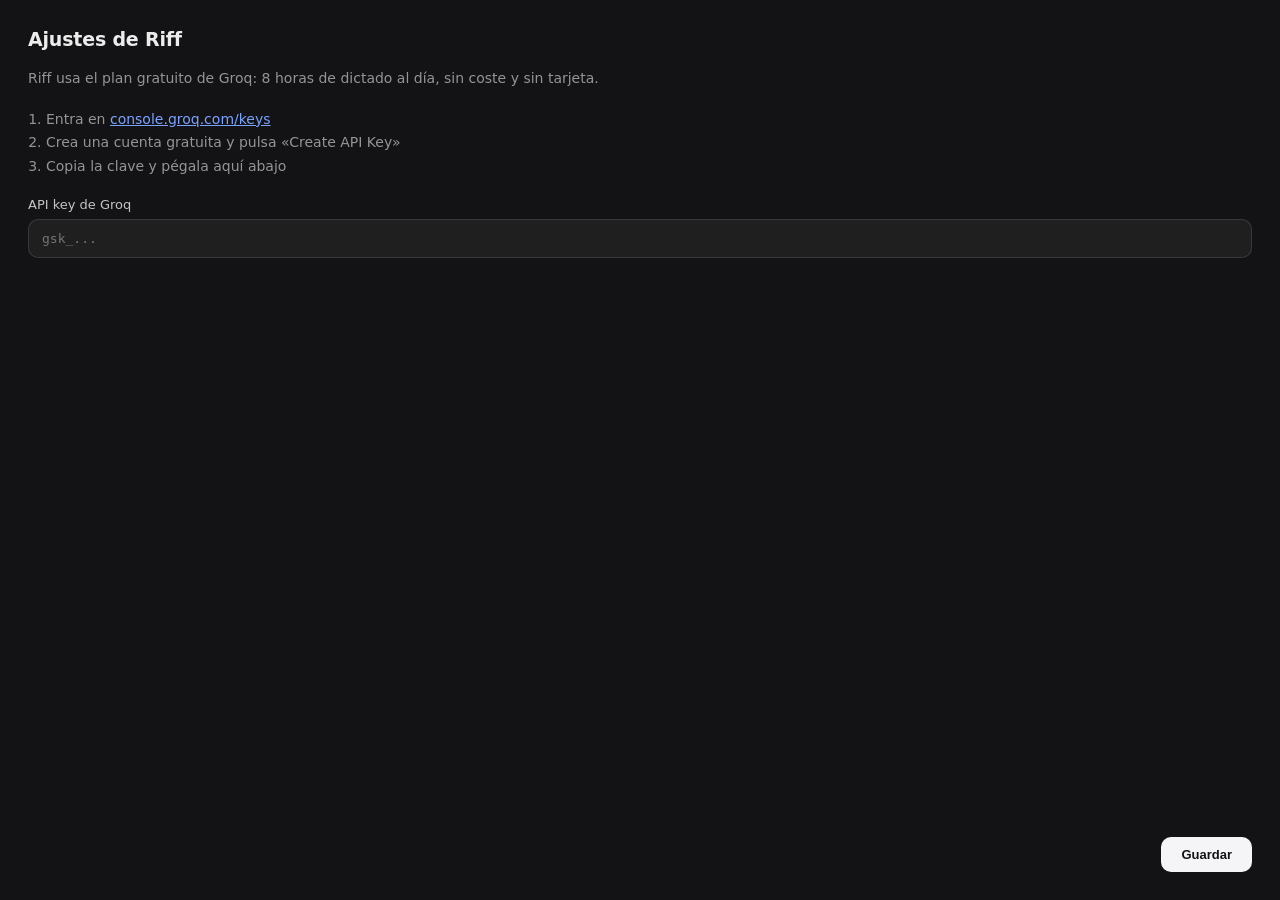
<file: src/settings.html>
<!DOCTYPE html>
<html lang="es">
  <head>
    <meta charset="UTF-8" />
    <title>Ajustes de Riff</title>
    <style>
      :root {
        color-scheme: dark;
      }

      * {
        margin: 0;
        padding: 0;
        box-sizing: border-box;
      }

      body {
        height: 100vh;
        padding: 28px;
        display: flex;
        flex-direction: column;
        gap: 18px;
        background: #131315;
        color: rgba(255, 255, 255, 0.92);
        font-family: "Segoe UI Variable Display", "Segoe UI", system-ui, sans-serif;
        font-size: 14px;
      }

      h1 {
        font-size: 19px;
        font-weight: 600;
        letter-spacing: -0.01em;
      }

      p {
        color: rgba(255, 255, 255, 0.55);
        line-height: 1.55;
      }

      ol {
        color: rgba(255, 255, 255, 0.55);
        line-height: 1.7;
        padding-left: 18px;
      }

      a {
        color: #7aa2ff;
      }

      label {
        display: block;
        margin-bottom: 7px;
        color: rgba(255, 255, 255, 0.75);
        font-size: 13px;
      }

      input {
        width: 100%;
        padding: 11px 13px;
        border-radius: 10px;
        border: 1px solid rgba(255, 255, 255, 0.12);
        background: rgba(255, 255, 255, 0.05);
        color: inherit;
        font-family: ui-monospace, "Cascadia Mono", Consolas, monospace;
        font-size: 13px;
        outline: none;
      }

      input:focus {
        border-color: rgba(122, 162, 255, 0.7);
      }

      .row {
        margin-top: auto;
        display: flex;
        align-items: center;
        gap: 12px;
      }

      .status {
        flex: 1;
        font-size: 13px;
        color: rgba(255, 255, 255, 0.5);
      }

      .status.ok {
        color: #5ddba0;
      }

      .status.bad {
        color: #ff6b6b;
      }

      button {
        padding: 10px 20px;
        border: none;
        border-radius: 10px;
        background: #f5f5f7;
        color: #131315;
        font-size: 13px;
        font-weight: 600;
        cursor: pointer;
      }

      button:hover {
        background: #ffffff;
      }
    </style>
  </head>
  <body>
    <h1>Ajustes de Riff</h1>

    <p>
      Riff usa el plan gratuito de Groq: 8 horas de dictado al día, sin coste y sin tarjeta.
    </p>

    <ol>
      <li>Entra en <a href="https://console.groq.com/keys" target="_blank">console.groq.com/keys</a></li>
      <li>Crea una cuenta gratuita y pulsa «Create API Key»</li>
      <li>Copia la clave y pégala aquí abajo</li>
    </ol>

    <div>
      <label for="key">API key de Groq</label>
      <input id="key" type="password" placeholder="gsk_..." spellcheck="false" />
    </div>

    <div class="row">
      <span class="status" id="status"></span>
      <button id="save">Guardar</button>
    </div>

    <script>
      const invoke = window.__TAURI__.core.invoke;
      const field = document.getElementById("key");
      const status = document.getElementById("status");

      invoke("get_config")
        .then((config) => {
          field.value = config.api_key || "";
          if (config.api_key) {
            status.textContent = `Listo. Dicta con ${config.shortcut}.`;
            status.className = "status ok";
          }
        })
        .catch(() => {});

      document.getElementById("save").addEventListener("click", async () => {
        const value = field.value.trim();
        if (!value) {
          status.textContent = "Pega tu API key primero.";
          status.className = "status bad";
          return;
        }
        try {
          await invoke("save_api_key", { apiKey: value });
          status.textContent = "Guardada. Ya puedes dictar.";
          status.className = "status ok";
          setTimeout(() => invoke("close_settings"), 900);
        } catch (error) {
          status.textContent = String(error);
          status.className = "status bad";
        }
      });

      field.addEventListener("keydown", (event) => {
        if (event.key === "Enter") document.getElementById("save").click();
      });
    </script>
  </body>
</html>
</file>
